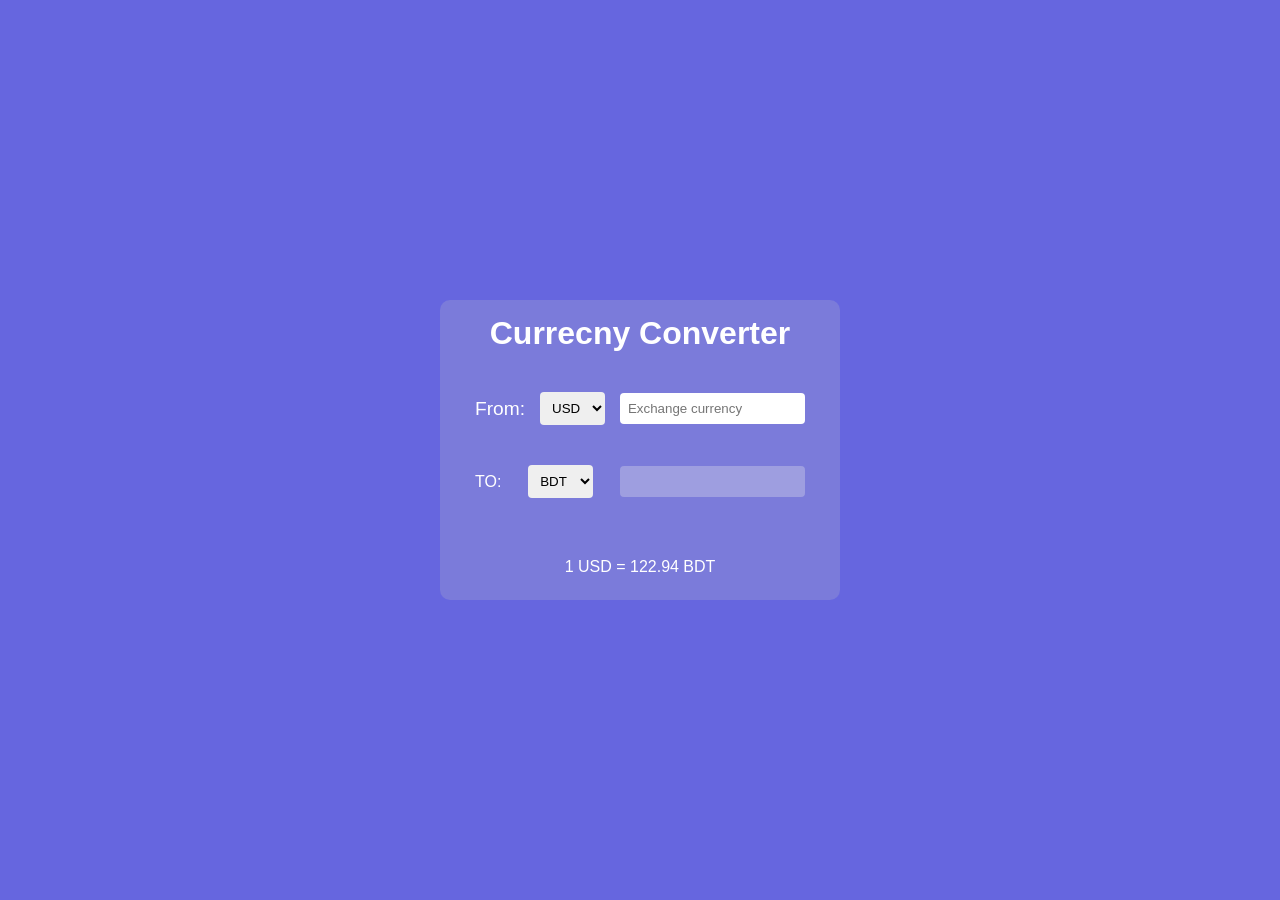
<file: currency-converter/index.html>
<!doctype html>
<html lang="en">
  <head>
    <meta charset="UTF-8" />
    <meta name="viewport" content="width=device-width, initial-scale=1.0" />
    <title>Currency - converter</title>
    <link rel="stylesheet" href="style.css" />
  </head>
  <body>
    <div class="container">
      <h1>Currecny Converter</h1>
      <div class="from">
        <label for="from">From:</label>
        <select id="Exchange-From">
          <option value="USD">USD</option>
          <option value="INR">INR</option>
          <option value="BDT">BDT</option>
          <option value="AUD">AUD</option>
          <option value="EUR">EUR</option>
        </select>
        <!-- input field FROM -->
        <input
          type="number"
          min="0"
          id="exchangeFrom"
          placeholder="Exchange currency"
        />
      </div>

      <div class="To">
        <label for="To">TO:</label>
        <select id="Exchange-To">
          <option value="USD">USD</option>
          <option value="INR">INR</option>
          <option value="BDT" selected>BDT</option>
          <option value="AUD">AUD</option>
          <option value="EUR">EUR</option>
        </select>

        <!-- input filed To -->
        <input type="number" id="exchangeTo" disabled />
      </div>

      <!-- LIVE EXCHANGE  -->
      <p id="exchange-Rate">1 USD = 122.94 BDT</p>
    </div>

    <!-- js code link -->
    <script src="app.js"></script>
  </body>
</html>
</file>
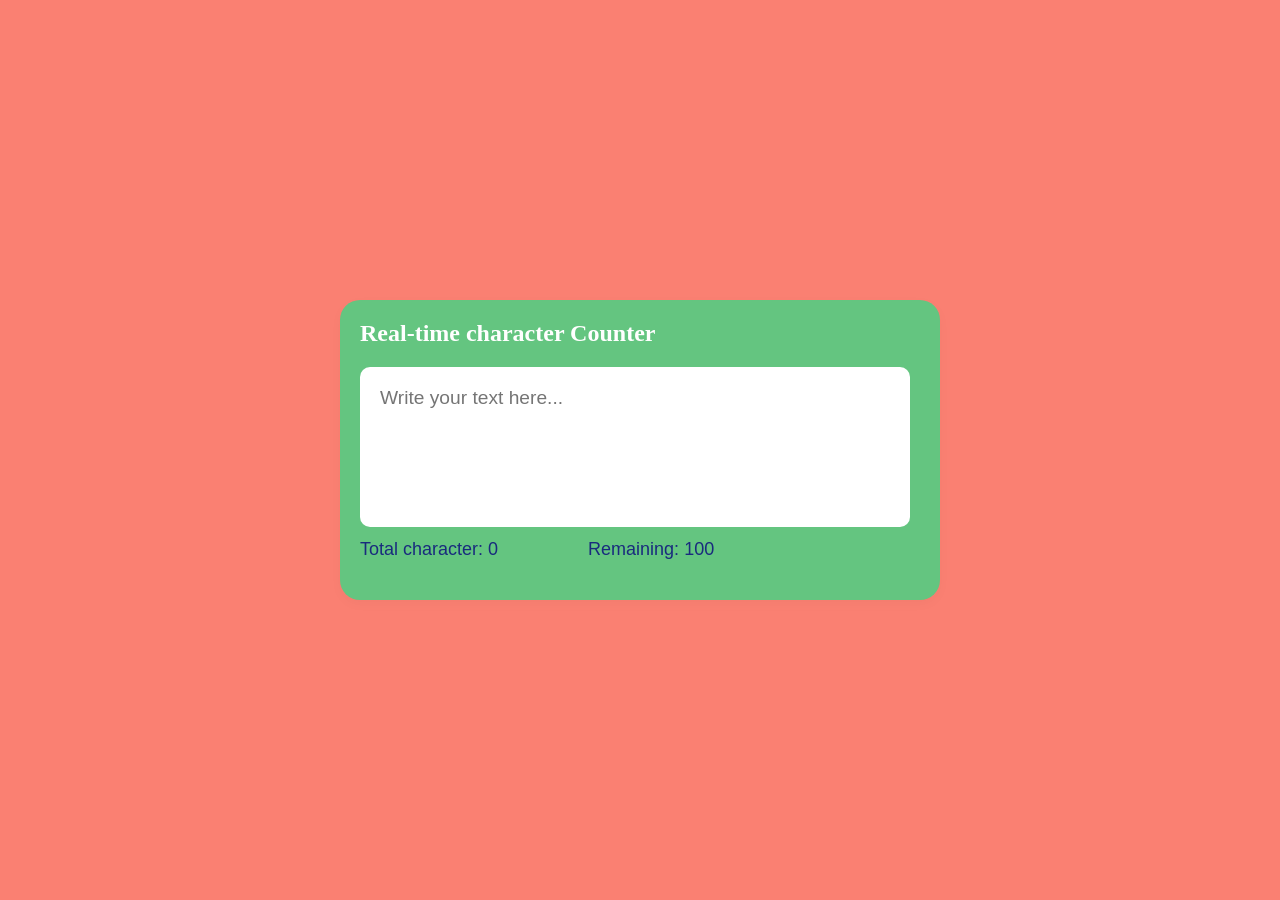
<file: Real-time-character-counter/index.htm>
<!doctype html>
<html lang="en">
  <head>
    <meta charset="UTF-8" />
    <meta name="viewport" content="width=device-width, initial-scale=1.0" />
    <title>real-time-character-counter</title>
    <link rel="stylesheet" href="style.css" />
  </head>
  <body>
    <div class="container">
      <h2>Real-time character Counter</h2>
      <textarea
        maxlength="100"
        name="input-box"
        id="input"
        placeholder="Write your text here..."
      ></textarea>
      <div class="result">
        <p>Total character: <span id="totalCh">0</span></p>
        <p>Remaining: <span id="remaining">100</span></p>
      </div>
    </div>

    <script src="script.js"></script>
  </body>
</html>
</file>
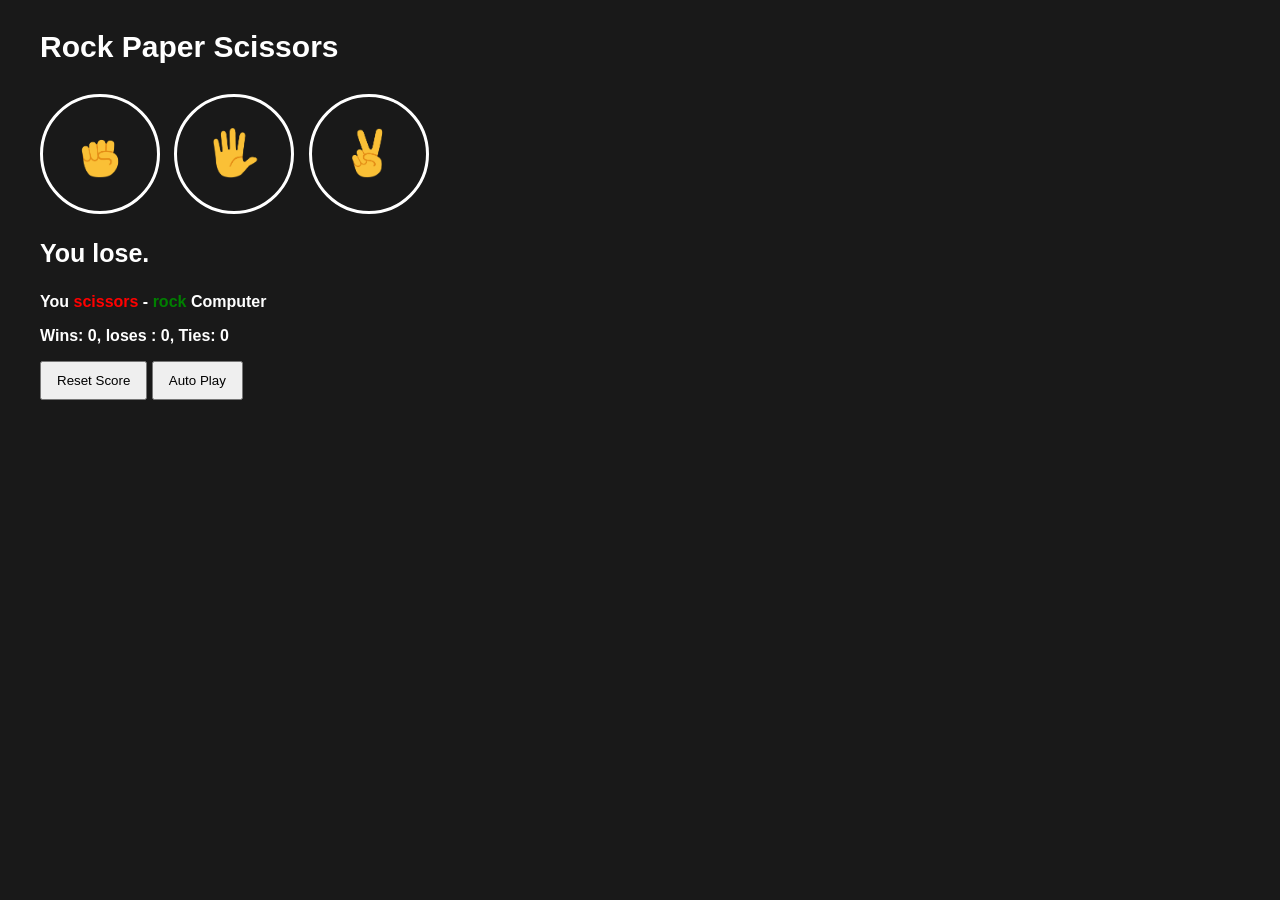
<file: Rock-Paper-Scissors/index.htm>
<!doctype html>
<html lang="en">
  <head>
    <meta charset="UTF-8" />
    <meta name="viewport" content="width=device-width, initial-scale=1.0" />
    <title>rock paper scissors</title>
    <link rel="stylesheet" href="style.css" />
  </head>
  <body>
    <p class="heading">Rock Paper Scissors</p>
    <button class="circle-btn js-rock">
      <img src="images/rock.png" alt="rock" class="rock-img" />
    </button>
    <button class="circle-btn js-paper">
      <img src="images/paper-emoji.png" class="paper-img" alt="" />
    </button>
    <button class="circle-btn js-scissors">
      <img src="images/scissors.png" class="scissors-img" alt="" />
    </button>

    <p class="result">You lose.</p>
    <p>
      You <span class="playerMove">scissors</span> -
      <span class="computerMove"> rock </span>
      Computer
    </p>

    <div>
      <p>
        Wins: <span class="win">0</span>, loses : <span class="loses">0</span>,
        Ties: <span class="ties">0</span>
      </p>
    </div>
    <button class="reset-btn" onclick="resetScore()">Reset Score</button>
    <button class="auto-play" onclick="autoPlay()">Auto Play</button>

    <script src="script.js"></script>
  </body>
</html>
</file>
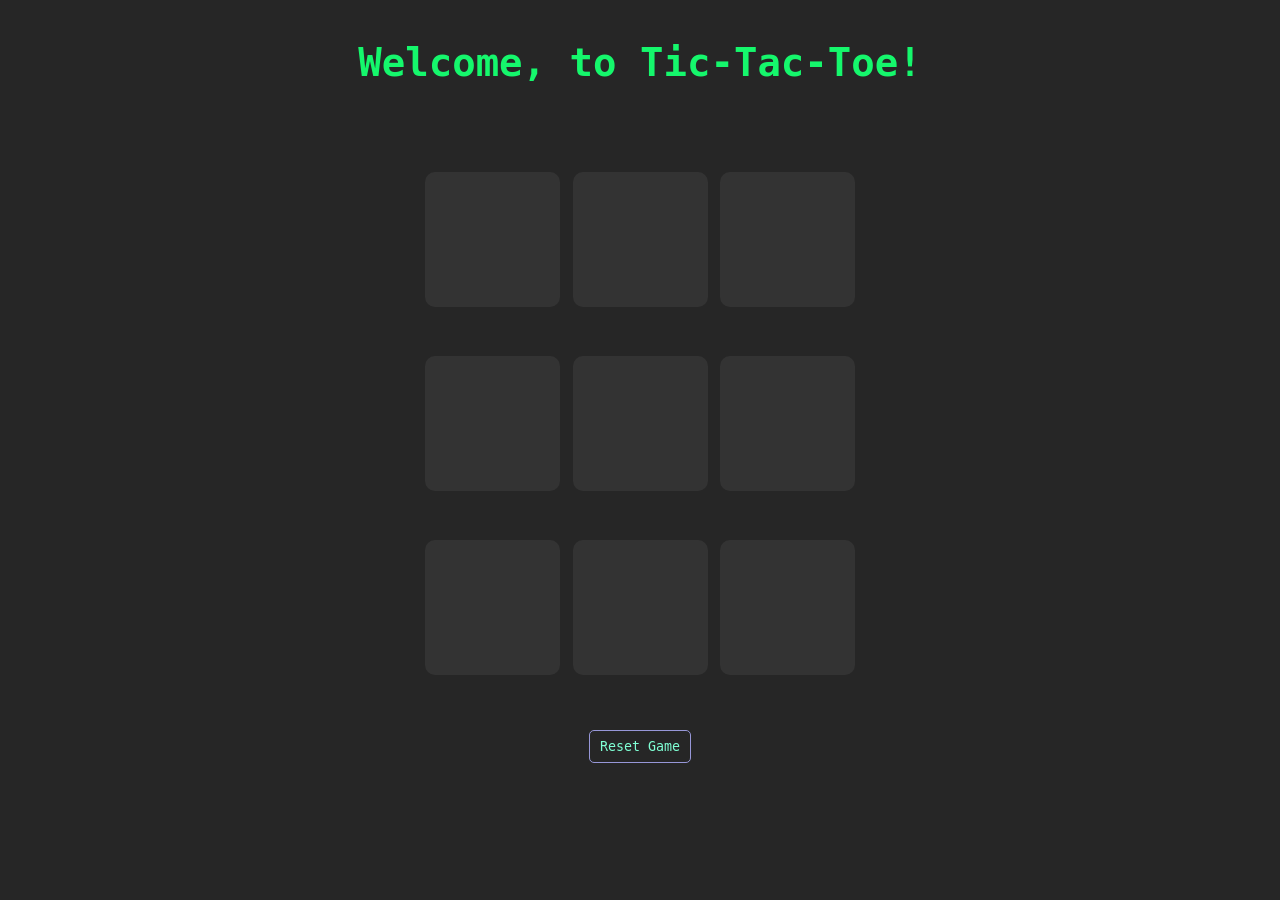
<file: Tic-Tac-Toe Game/index.htm>
<!doctype html>
<html lang="en">
  <head>
    <meta charset="UTF-8" />
    <meta name="viewport" content="width=device-width, initial-scale=1.0" />
    <title>Tic-Tac-Toe</title>
    <link rel="stylesheet" href="style.css" />
  </head>
  <body>
    <div class="msg-container hide">
      <p id="msg">Winner is -</p>
      <button id="new-btn">New Game</button>
    </div>
    <h2 class="Welcome-txt">Welcome, to Tic-Tac-Toe!</h2>
    <main>
      <div class="container">
        <div class="game-box">
          <button class="box"></button>
          <button class="box"></button>
          <button class="box"></button>
          <button class="box"></button>
          <button class="box"></button>
          <button class="box"></button>
          <button class="box"></button>
          <button class="box"></button>
          <button class="box"></button>
        </div>
      </div>
    </main>
    <button id="reset-btn">Reset Game</button>
    <script src="app.js"></script>
  </body>
</html>
</file>
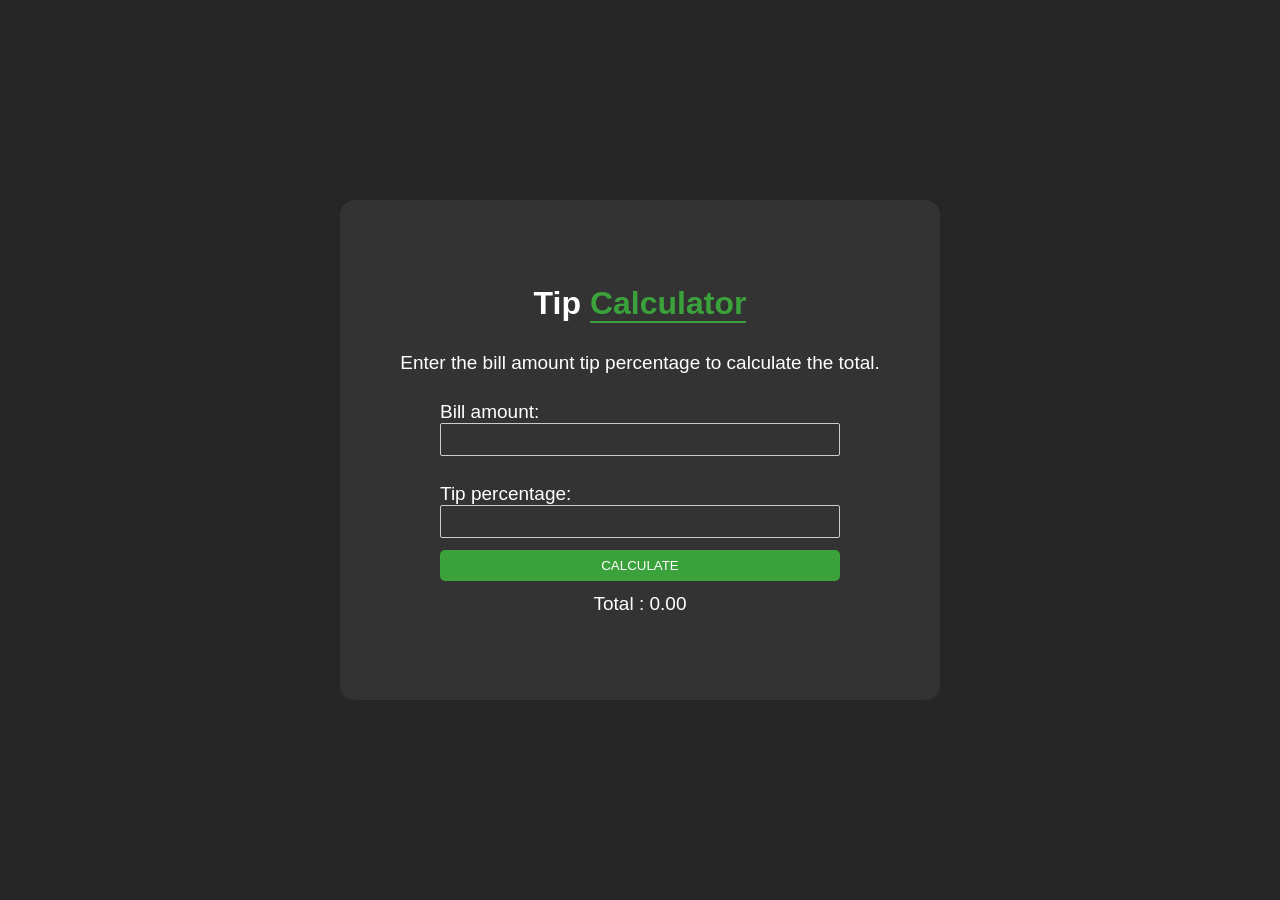
<file: Tip-calculator/index.htm>
<!doctype html>
<html lang="en">
  <head>
    <meta charset="UTF-8" />
    <meta name="viewport" content="width=device-width, initial-scale=1.0" />
    <title>Tip Calculator</title>
    <link rel="stylesheet" href="style.css" />
  </head>
  <body>
    <div class="container">
      <h1>Tip <span id="calculator">Calculator</span></h1>
      <p id="change">
        Enter the bill amount tip percentage to calculate the total.
      </p>
      <div class="amount">
        <p>Bill amount:</p>
        <input type="text" id="amount" />
      </div>

      <div class="percentage">
        <p>Tip percentage:</p>
        <input type="text" id="percentage" />
      </div>
      <button id="calculateBtn">CALCULATE</button>
      <p>Total : <span id="total">0.00</span></p>
    </div>

    <!--Js code here-->
    <script src="app.js"></script>
  </body>
</html>
</file>
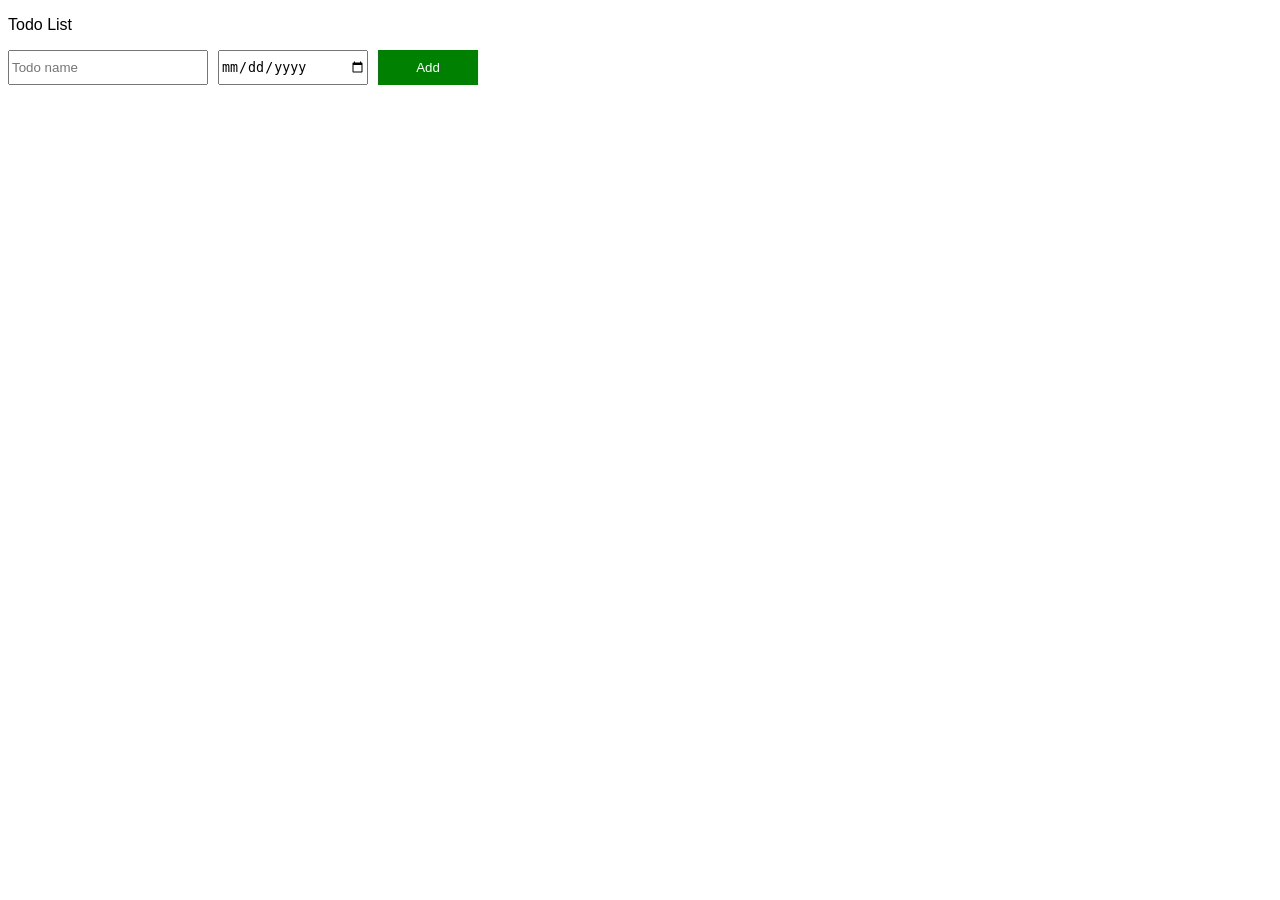
<file: Todo-list/index.htm>
<!doctype html>
<html lang="en">
  <head>
    <meta charset="UTF-8" />
    <meta name="viewport" content="width=device-width, initial-scale=1.0" />
    <title>To-Do List</title>
    <link rel="stylesheet" href="style.css" />
  </head>
  <body>
    <p>Todo List</p>
    <div class="to-do-input">
      <input
        type="text"
        placeholder="Todo name"
        onkeydown="keyPress(event)"
        class="input-list"
      />
      <input type="date" class="due-date" />
      <button class="add-btn">Add</button>
    </div>
    <div class="todo-list-item"></div>

    <!-- js code below -->
    <script src="script.js"></script>
  </body>
</html>
</file>
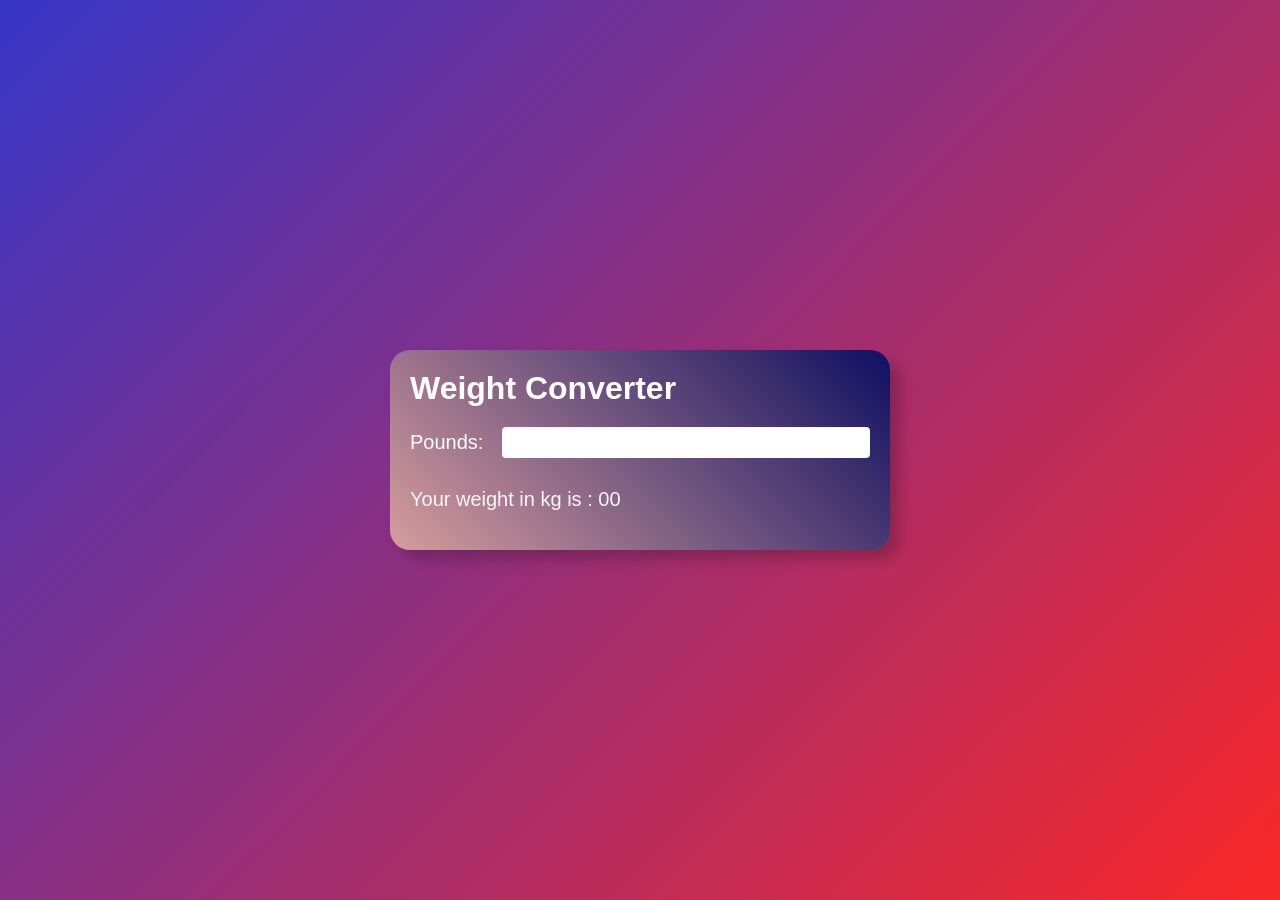
<file: Weight-converter/index.htm>
<!doctype html>
<html lang="en">
  <head>
    <meta charset="UTF-8" />
    <meta name="viewport" content="width=device-width, initial-scale=1.0" />
    <title>Weight Converter</title>
    <link rel="stylesheet" href="style.css" />
  </head>
  <body>
    <div class="container">
      <h1>Weight Converter</h1>
      <div class="display">
        <p>Pounds:</p>
        <input type="number" name="num" id="number" />
      </div>
      <p id="weight">Your weight in kg is : <span id="kg">00</span></p>
    </div>
    <script src="app.js"></script>
  </body>
</html>
</file>
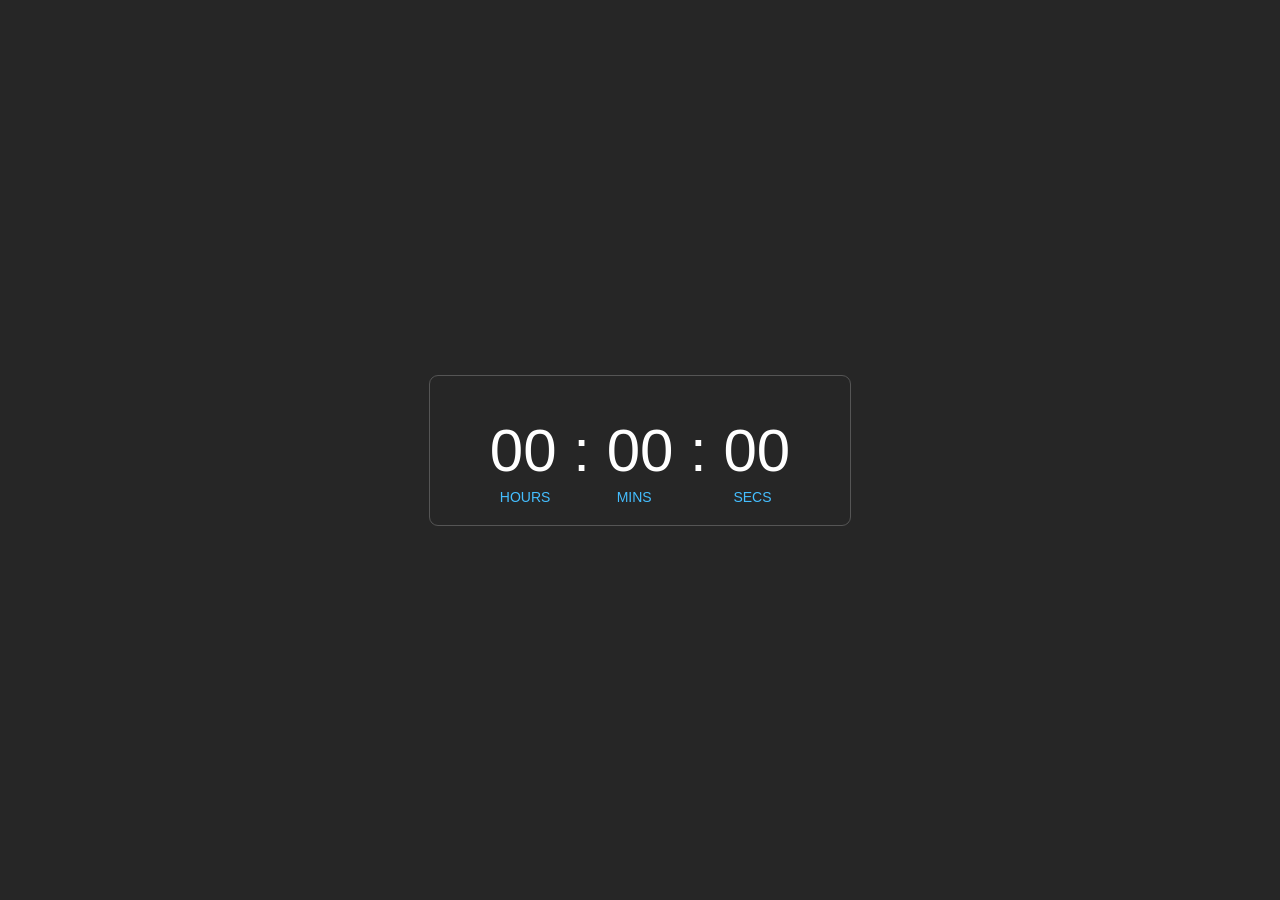
<file: Digital-Clock/dig.htm>
<!doctype html>
<html lang="en">
  <head>
    <meta charset="UTF-8" />
    <meta name="viewport" content="width=device-width, initial-scale=1.0" />
    <title>digital clock</title>
    <link rel="stylesheet" href="dig.css" />
  </head>
  <body>
    <div class="container">
      <div class="clock">
        <span id="hrs">00</span>
        <span>:</span>
        <span id="min">00</span>
        <span>:</span>
        <span id="sec">00</span>
      </div>
    </div>
    <script src="dig.js"></script>
  </body>
</html>
</file>
<file: currency-converter/style.css>
* {
    margin: 0;
    padding: 0;
    font-family: Arial, Helvetica, sans-serif;
    box-sizing: border-box;
}

body {
    background-color: #6666df;
    color: white;
    display: flex;
    align-items: center;
    justify-content: center;
    height: 100vh;
}

.container {
    background-color: #7b7bda;
    height: 300px;
    width: 400px;
    padding: 15px;
    border-radius: 10px;
    box-shadow: 10xp 10px 15px rgba(0, 0, 0, 0.2);
}

.container h1 {
    text-align: center;
    margin-bottom: 20px;
}

.from {
    display: flex;
    align-items: center;
    padding: 20px;
    gap: 12px;
    justify-content: space-between;
}

.from input {
    border: none;
    outline: none;
    padding: 8px;
    border-radius: 4px;
}

.from label {
    font-size: 1.2rem;
}

.from select {
    border: none;
    outline: none;
    padding: 8px;
    border-radius: 4px;
}

/* Exchange To start from here */

.To {
    display: flex;
    align-items: center;
    padding: 20px;
    gap: 12px;
    justify-content: space-between;
}

.To input {
    border: none;
    outline: none;
    padding: 8px;
    border-radius: 4px;
    color: #fff;
}

.to label {
    font-size: 1.2rem;
}


.To select {
    border: none;
    outline: none;
    padding: 8px;
    border-radius: 4px;
}

#exchange-Rate {
    text-align: center;
    margin-top: 40px;
}
</file>
<file: Real-time-character-counter/style.css>
* {
    margin: 0;
    padding: 0;
    font-family: 'Franklin Gothic Medium', 'Arial Narrow', Arial, sans-serif;
    box-sizing: border-box;
}

body {
    display: flex;
    align-items: center;
    justify-content: center;
    min-height: 100vh;
    background-color: salmon;
}

.container {
    background-color: rgb(100, 197, 128);
    border-radius: 20px;
    color: #262626;
    box-shadow: 0px 4px 12px rgba(0, 0, 0, 0.03);
    padding: 20px;
    width: 600px;
    height: 300px;
    position: relative;
}

h2 {
    font-family: cursive;
    color: rgb(255, 255, 255);
}

p {
    font-size: 18px;
    color: rgb(25, 43, 125);
}

.result {
    display: flex;
    align-items: center;
    justify-content: space-between;
    bottom: 40px;
    position: absolute;
    gap: 90px;
}

textarea {
    height: 160px;
    margin-top: 20px;
    width: 550px;
    border: none;
    outline: none;
    border-radius: 10px;
    padding: 20px;
    font-size: 1.2rem;
    resize: none;
}
</file>
<file: Rock-Paper-Scissors/style.css>
body {
    margin-left: 40px;
    padding: 0;
    background: #191919;
    color: white;
    font-family: Arial, Helvetica, sans-serif;
    font-weight: bold;
}

.heading {
    font-size: 30px;
}

.circle-btn {
    background-color: #191919;
    width: 120px;
    height: 120px;
    border-radius: 60px;
    border: 3px solid white;
    background-color: transparent;
    margin-right: 10px;
    cursor: pointer;
}

.rock-img {
    height: 50px;
    width: 50px;
}

.paper-img {
    height: 50px;
    width: 50px;
}

.scissors-img {
    height: 50px;
    width: 50px;
}

.reset-btn,
.auto-play {
    padding-top: 10px;
    padding-bottom: 10px;
    padding-left: 15px;
    padding-right: 15px;
    cursor: pointer;
}

.result {
    font-size: 25px;
}

.result-rock {
    height: 50px;
    width: 50px;
}

.computerMove {
    color: green;
}

.playerMove {
    color: red;
}
</file>
<file: Tic-Tac-Toe Game/style.css>
* {
    margin: 0;
    padding: 0;
    box-sizing: border-box;
    font-family: monospace;
}

body {
    background: #262626;
    text-align: center;
    margin-top: 40px;
    color: #fff;
    user-select: none;
}

.Welcome-txt {
    font-size: 3em;
    color: rgb(21, 247, 108);
    margin-bottom: 10px;
}

.container {
    height: 70vmin;
    display: flex;
    align-items: center;
    justify-content: center;
}

.game-box {
    margin-top: 27px;
    height: 60vmin;
    width: 60vmin;
    display: flex;
    align-items: center;
    display: flex;
    justify-content: center;
    flex-wrap: wrap;
    gap: 1.4vmin;
}

.box {
    height: 15vmin;
    width: 15vmin;
    display: flex;
    align-items: center;
    justify-content: center;
    border-radius: 10px;
    border: none;
    outline: none;
    font-size: 16vmin;
    background: #333;
    color: #fff;
}

.hide {
    display: none;
}

#msg {
    font-size: 25px;
    color: chocolate;
}

#new-btn {
    padding: 8px 10px;
    border-radius: 5px;
    border: none;
    outline: none;
    color: aquamarine;
    background: #262626;
    margin-top: 20px;
    cursor: pointer;
    border: 1px solid #9797d8;
}

#reset-btn {
    padding: 8px 10px;
    border-radius: 5px;
    border: none;
    outline: none;
    color: aquamarine;
    background: #262626;
    margin-top: 5px;
    cursor: pointer;
    border: 1px solid #9797d8;
}
</file>
<file: Tip-calculator/style.css>
* {
    margin: 0;
    padding: 0;
    box-sizing: border-box;
    font-family: Arial, Helvetica, sans-serif;
}

body {
    display: flex;
    align-items: center;
    justify-content: center;
    height: 100vh;
    background-color: #262626;
    color: #fff;
    font-weight: 500;
}

.container {
    height: 500px;
    width: 600px;
    background-color: #333;
    display: flex;
    align-items: center;
    flex-direction: column;
    justify-content: center;
    gap: 12px;
    border-radius: 15px;
}

p {
    font-size: 19px;
}

#change {
    color: #fff;
    margin-top: 18px;
}

input {
    width: 400px;
    border: none;
    outline: none;
    padding: 8px;
    border-radius: 2px;
    background-color: transparent;
    border: 1px solid #ccc;
    color: white;

}

#calculator {
    color: #3ba13b;
    border-bottom: 2px solid #3ba13b;
}

.amount {
    margin-top: 15px;
}

.percentage {
    margin-top: 15px;
}

button {
    width: 400px;
    border: none;
    outline: none;
    background-color: #3ba13b;
    color: white;
    padding: 8px;
    border-radius: 5px;
    cursor: pointer;
}
</file>
<file: Todo-list/style.css>
body {
    font-family: Arial, Helvetica, sans-serif;
}

.add-btn {
    padding: 10px 20px;
    cursor: pointer;
    border: none;
    outline: none;
    color: white;
    background-color: green;
}

.delete-btn {
    background-color: darkred;
    color: white;
    border: 1px solid gray;
    font-size: 15px;
    padding: 10px 20px;
    cursor: pointer;
}

.to-do-input {
    display: grid;
    column-gap: 10px;
    grid-template-columns: 200px 150px 100px;
    margin-bottom: 10px;
}

.todo-list-item {
    display: grid;
    grid-template-columns: 200px 150px 100px;
    column-gap: 10px;
    row-gap: 10px;
}
</file>
<file: Weight-converter/style.css>
* {
    margin: 0;
    padding: 0;
    font-family: Arial, Helvetica, sans-serif;
    box-sizing: border-box;
}

body {
    height: 100vh;
    display: flex;
    align-items: center;
    justify-content: center;
    background: linear-gradient(135deg, rgb(54, 54, 199), rgb(250, 39, 39));
}

.container {
    box-shadow: 10px 10px 13px rgba(0, 0, 0, 0.2);
    color: #fff;
    background: linear-gradient(45deg, rgb(214, 157, 157), rgb(15, 15, 97));
    height: 200px;
    width: 500px;
    border-radius: 20px;
    padding: 20px;
}

.display {
    display: flex;
    align-items: center;
    justify-content: space-between;
}

h1 {
    margin-bottom: 20px;
}

p {
    font-size: 20px;
}

#weight {
    margin-top: 30px;
    color: #fff7f7;
}

#number {
    padding: 8px;
    width: 80%;
    border: none;
    outline: none;
    border-radius: 4px;

}
</file>
<file: Digital-Clock/dig.css>
* {
    margin: 0;
    padding: 0;
    box-sizing: border-box;
    font-family: 'poppins', Arial, Helvetica, sans-serif;
}

.container {
    background-color: #262626;
    display: flex;
    align-items: center;
    justify-content: center;
    height: 100vh;
    color: #fff;
}

.clock {
    border: .5px solid white;
    padding: 40px 60px;
    font-size: 60px;
    border-color: #555;
    border-radius: 9px;
}

.clock span {
    font-size: 60px;
    display: inline-block;
    position: relative;
}

.clock span::after {
    content: "";
    left: 10px;
    position: absolute;
    bottom: -20px;
    font-size: 14px;
    text-transform: uppercase;
    display: flex;
    align-items: center;
    justify-content: center;
    color: rgb(68, 190, 255);


}

#hrs::after {
    content: 'hours';
}

#min::after {
    content: 'mins';
}

#sec::after {
    content: 'secs';
}
</file>
